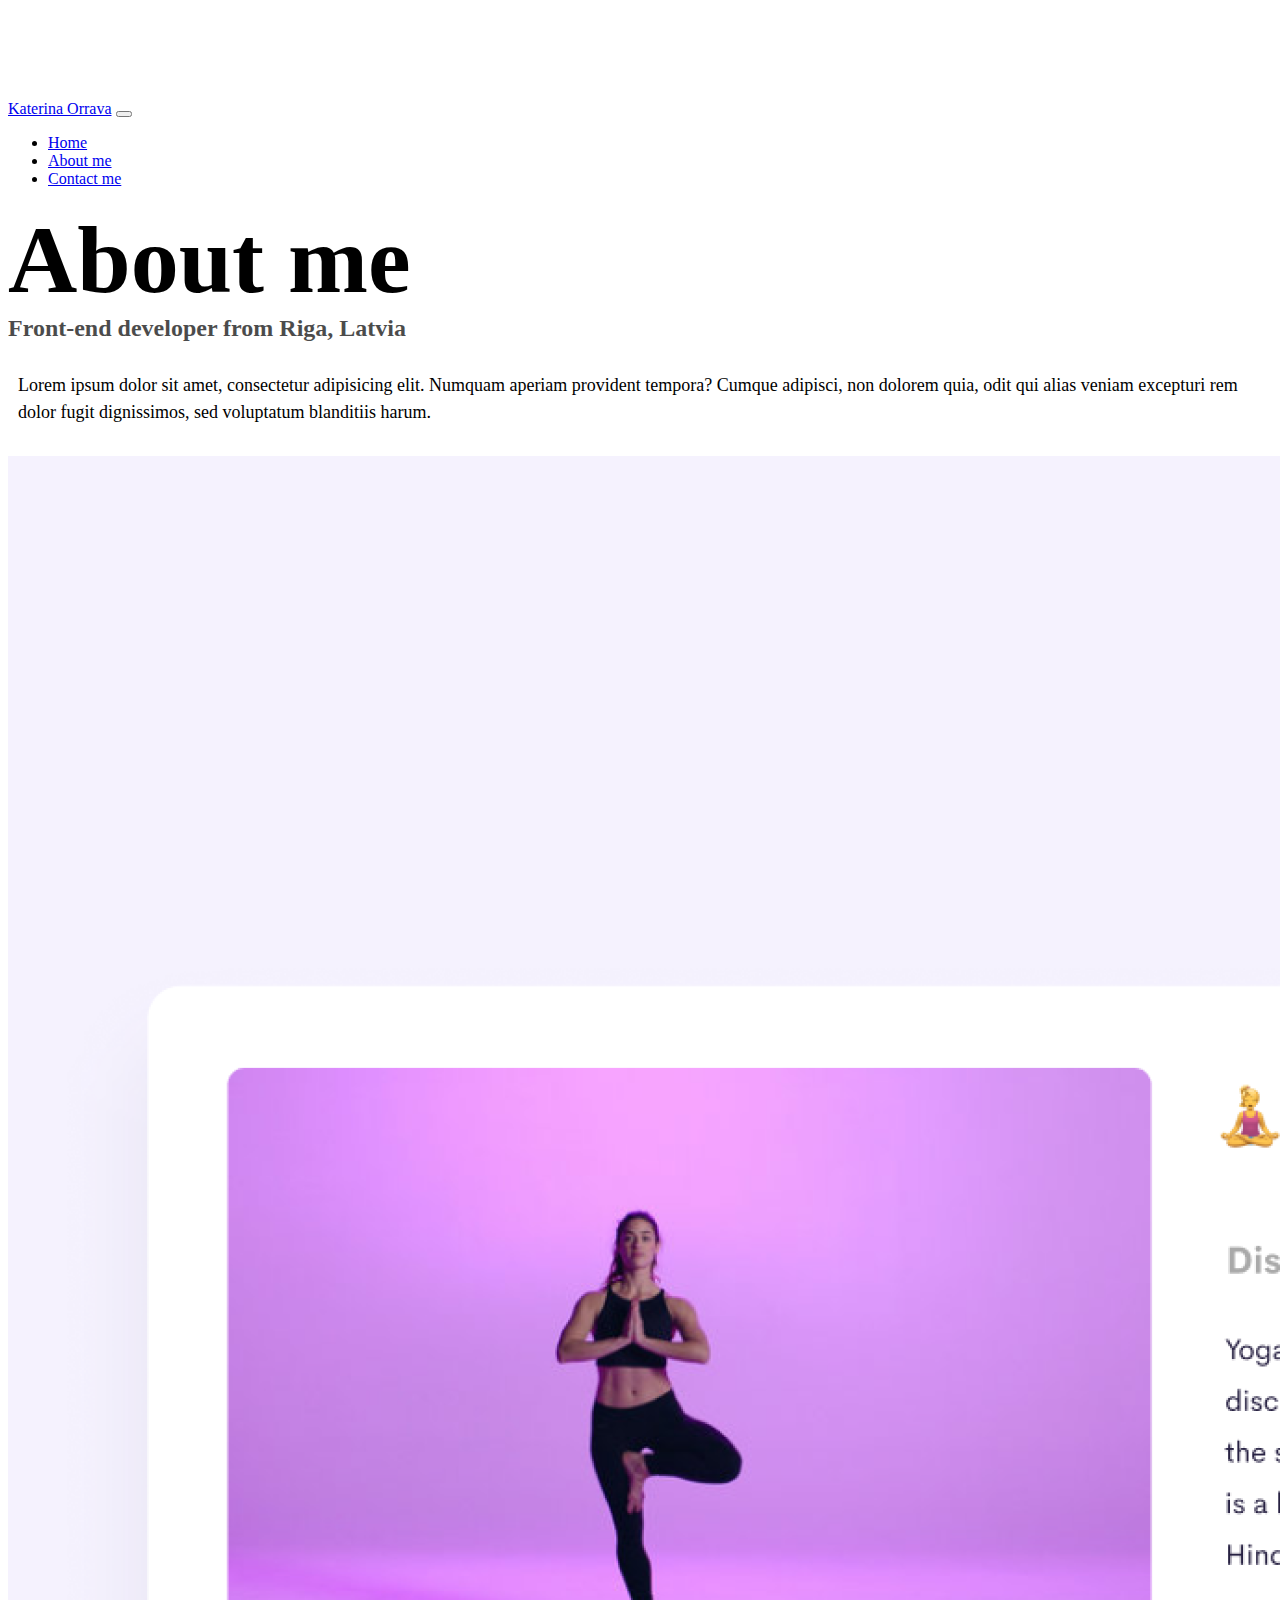
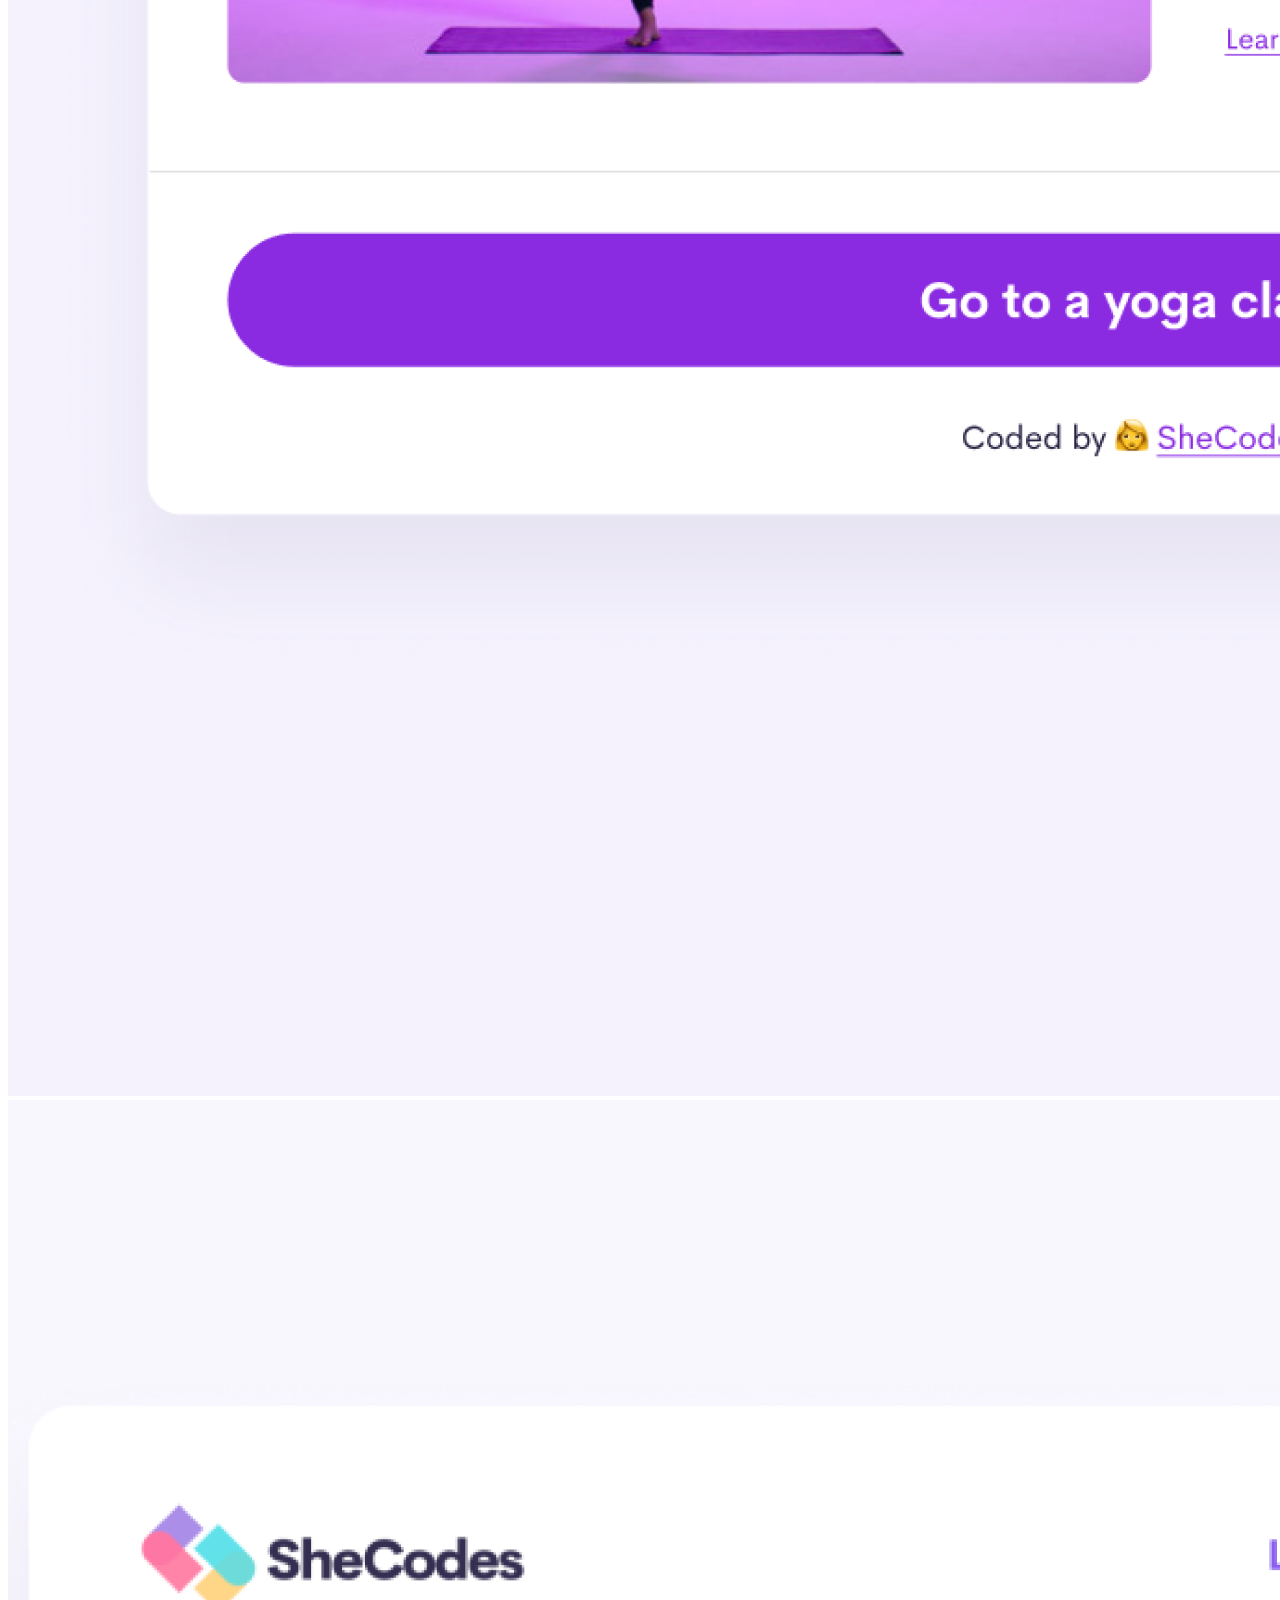
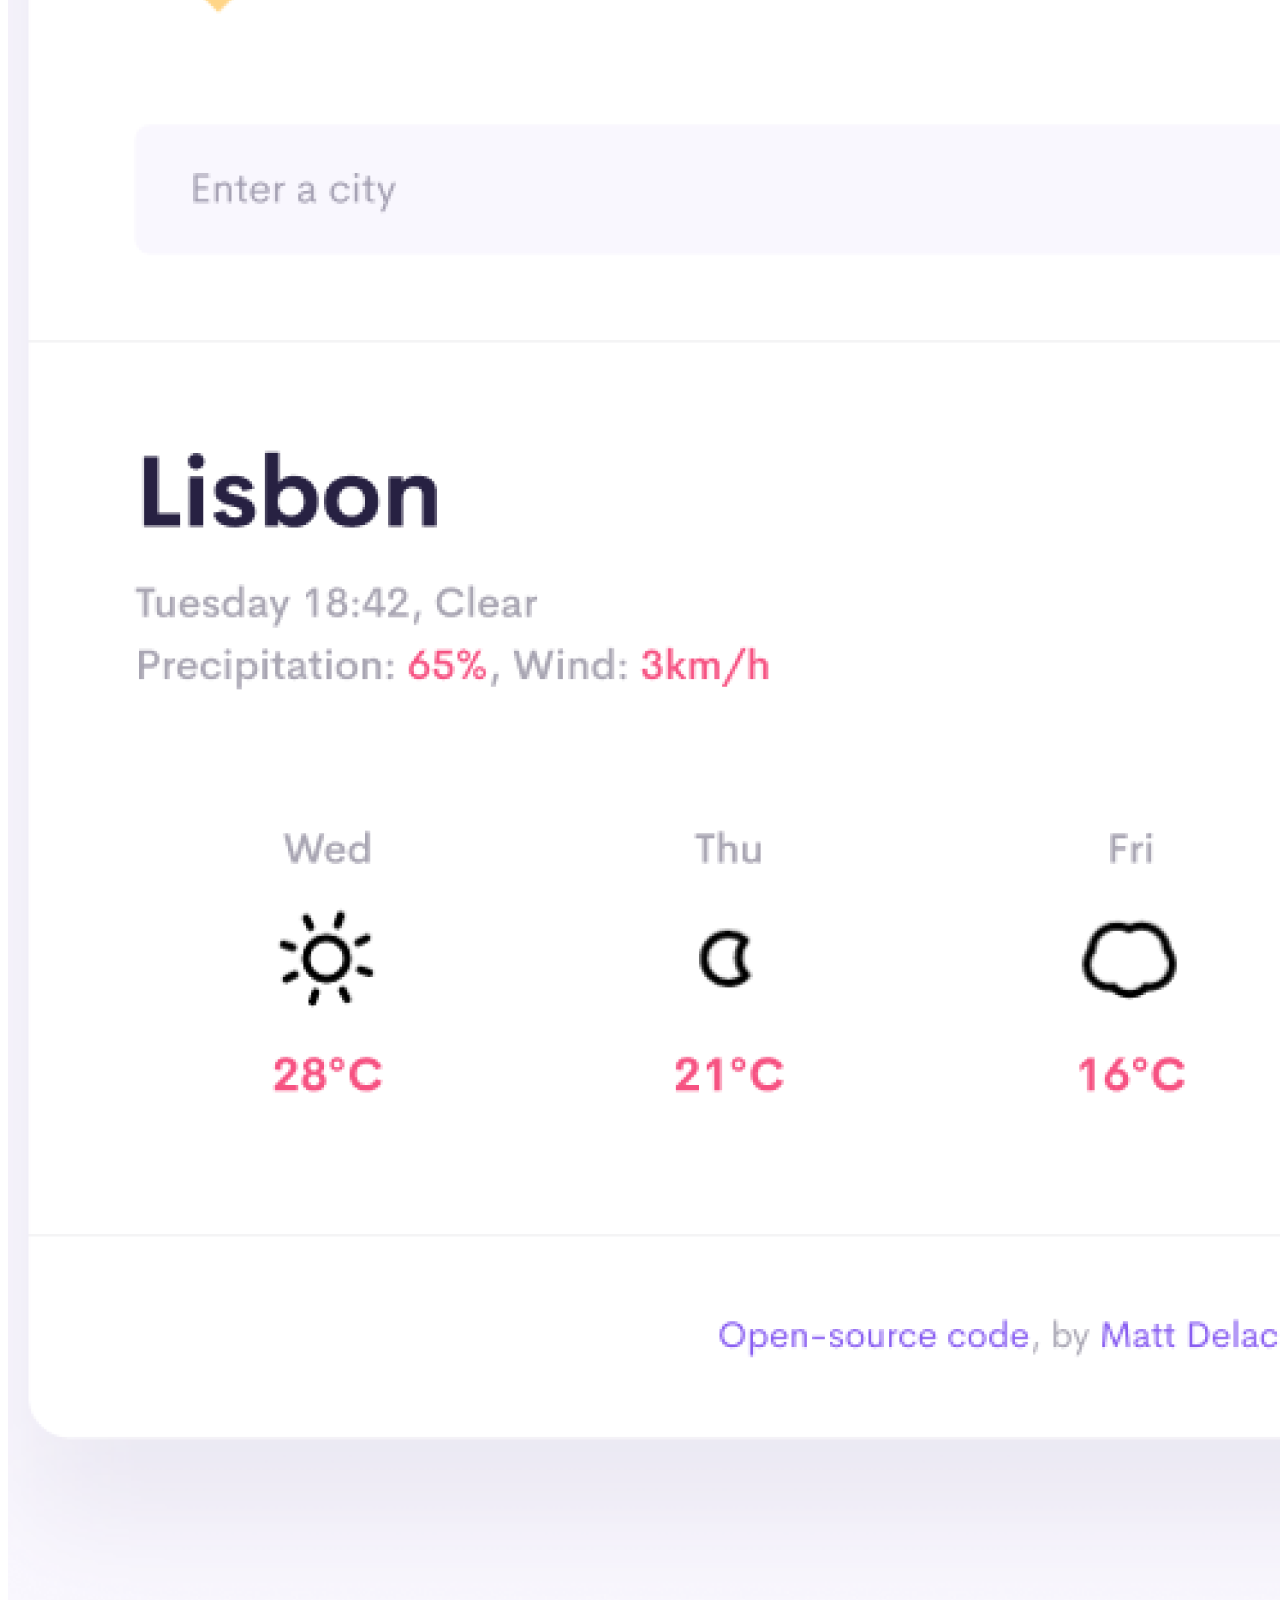
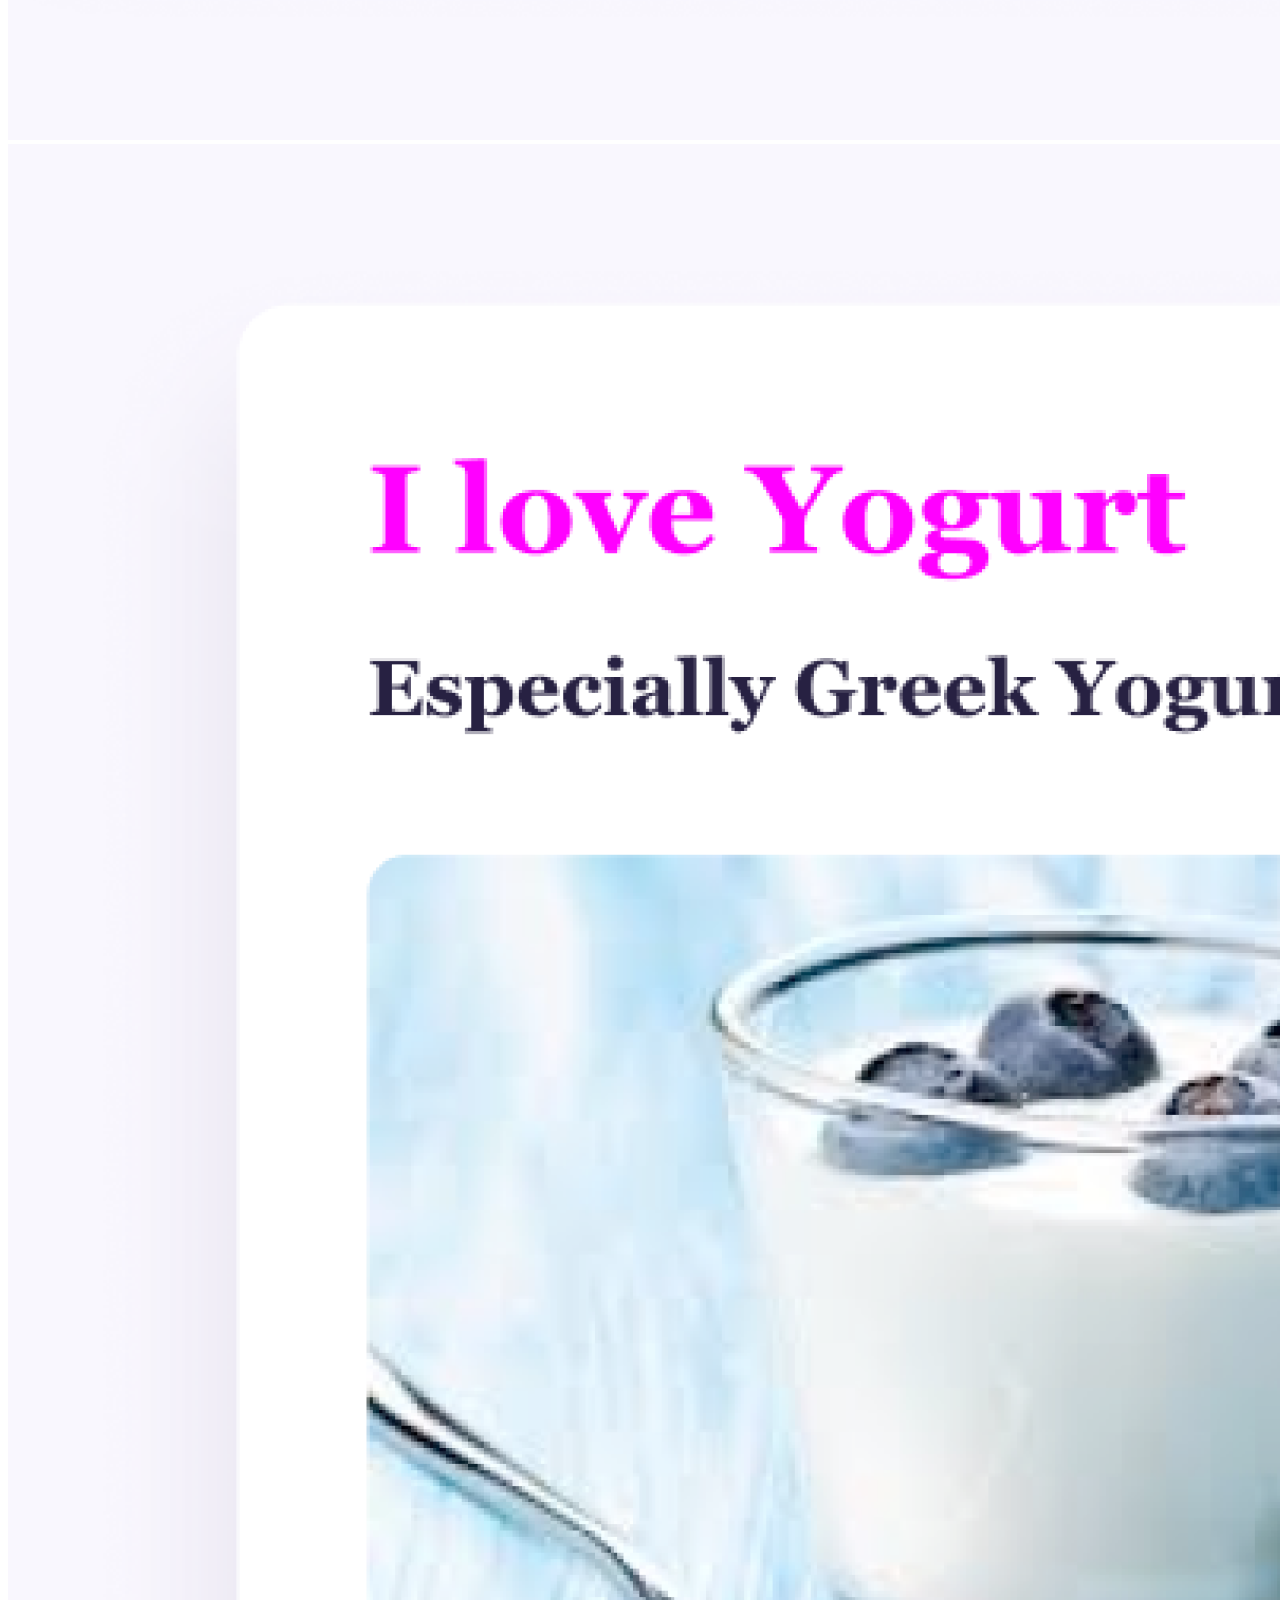
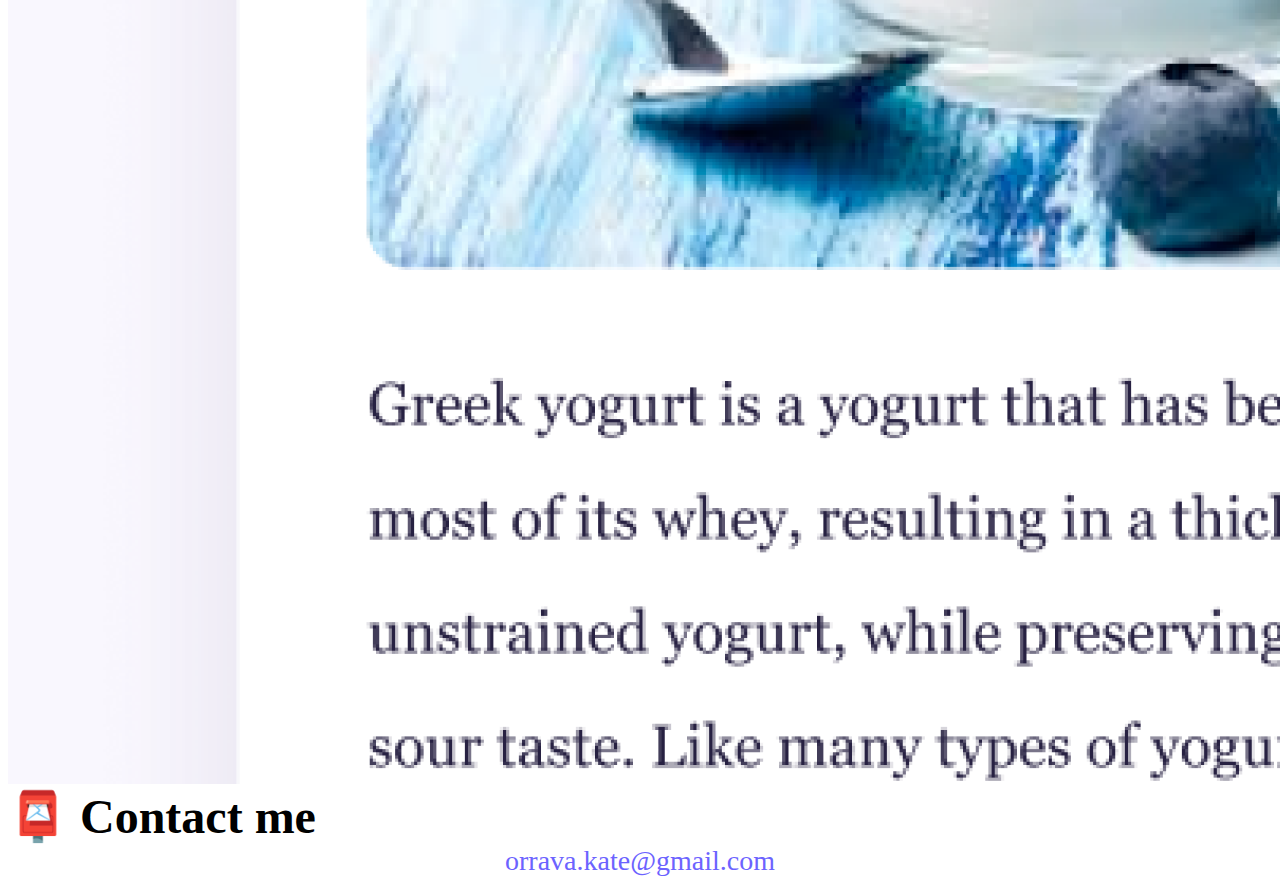
<file: about.html>
<!DOCTYPE html>
<html lang="en">
  <head>
    <meta charset="UTF-8" />
    <meta http-equiv="X-UA-Compatible" content="IE=edge" />
    <meta name="viewport" content="width=device-width, initial-scale=1.0" />
    <link
      href="https://cdn.jsdelivr.net/npm/bootstrap@5.0.0-beta2/dist/css/bootstrap.min.css"
      rel="stylesheet"
      integrity="sha384-BmbxuPwQa2lc/FVzBcNJ7UAyJxM6wuqIj61tLrc4wSX0szH/Ev+nYRRuWlolflfl"
      crossorigin="anonymous"
    />

    <link rel="stylesheet" href="src/style.css" />
    <title>About me - junior front-end developer - Katerina Orrava</title>
  </head>
  <body>
    <nav class="navbar navbar-expand-lg navbar-light bg-light fixed-top">
      <div class="container">
        <a class="navbar-brand" href="index.html" title="Homepage"
          >Katerina Orrava</a
        >
        <button
          class="navbar-toggler"
          type="button"
          data-bs-toggle="collapse"
          data-bs-target="#navbarNav"
          aria-controls="navbarNav"
          aria-expanded="false"
          aria-label="Toggle navigation"
        >
          <span class="navbar-toggler-icon"></span>
        </button>
        <div class="collapse navbar-collapse" id="navbarNav">
          <ul class="navbar-nav">
            <li class="nav-item">
              <a
                class="nav-link"
                aria-current="page"
                href="index.html"
                title="Homepage"
                >Home</a
              >
            </li>
            <li class="nav-item">
              <a
                class="nav-link active"
                href="about.html"
                title="About Katerina Orrava"
                >About me</a
              >
            </li>
            <li class="nav-item">
              <a
                class="nav-link"
                href="about.html#contact"
                title="Contact Katerina Orrava"
                >Contact me</a
              >
            </li>
          </ul>
        </div>
      </div>
    </nav>
    <h1 class="text-center">About me</h1>
    <h3 class="text-center">Front-end developer from Riga, Latvia</h3>
    <div class="about-paragraphs text-center">
      <p>
        Lorem ipsum dolor sit amet, consectetur adipisicing elit. Numquam
        aperiam provident tempora? Cumque adipisci, non dolorem quia, odit qui
        alias veniam excepturi rem dolor fugit dignissimos, sed voluptatum
        blanditiis harum.
      </p>
    </div>
    <div class="container">
      <div class="row">
        <div class="col-sm-4">
          <img
            src="images/yoga.png"
            alt="yoga-page-screenshot"
            class="img-fluid p-2 shadow rounded"
            title="weather-app"
          />
        </div>
        <div class="col-sm-4">
          <img
            src="images/weather.png"
            alt="weather-project-screenshot"
            class="img-fluid p-2 shadow rounded"
            title="yougrt-page"
          />
        </div>
        <div class="col-sm-4">
          <img
            src="images/yogurt.png"
            alt="yougurt-page-screenshot"
            class="img-fluid p-2 shadow rounded small-photo"
            title="yoga-page"
          />
        </div>
      </div>
    </div>
    <div id="contact" class="mt-5">
      <h2 class="text-center">📮 Contact me</h2>
      <a href="mailto:orrava.kate@gmail.com" class="email-link">
        orrava.kate@gmail.com
      </a>
    </div>
  </body>
</html>
</file>
<file: src/style.css>
:root {
  --primary-color: #6c63ff;
  --secondary-color: #f5f2fe;
  --box-shadow: 0 5px 10px rgba(0, 0, 0, 0.3);
}

body {
  margin-top: 100px;
}

h1,
h2,
h3 {
  margin: 0;
}

h1 {
  font-size: 96px;
}

h2 {
  font-size: 48px;
}

h3 {
  font-size: 24px;
  opacity: 0.7;
}

p {
  font-size: 18px;
  line-height: 1.5;
}

.navigation-links {
  display: flex;
  margin-top: 40px;
  justify-content: center;
}

.navigation-links a {
  margin: 20px;
}

.primary-link {
  border-radius: 4px;
  padding: 20px 15px;
  text-decoration: none;
  text-transform: capitalize;
  background: var(--primary-color);
  box-shadow: var(--box-shadow);
  color: white;
}

.secondary-link {
  border-radius: 4px;
  padding: 20px 15px;
  text-decoration: none;
  text-transform: capitalize;
  color: var(--primary-color);
  border: 1px solid var(--primary-color);
}

.homepage-link {
  color: var(--primary-color);
  text-align: center;
  display: block;
}

.about-paragraphs {
  margin: 30px 0;
}

.about-paragraphs p {
  margin: 10px;
}

.email-link {
  display: flex;
  justify-content: center;
  color: var(--primary-color);
  font-size: 28px;
  text-decoration: none;
}

.email-link:hover {
  text-decoration: underline;
}
@media (max-width: 576px) {
  #img {
    display: none;
  }
  h2 {
    font-size: 32px;
  }
  h1 {
    font-size: 48px;
  }
  p {
    text-align: center;
  }
  .primary-link {
    display: block;
    text-align: center;
  }
}
</file>
